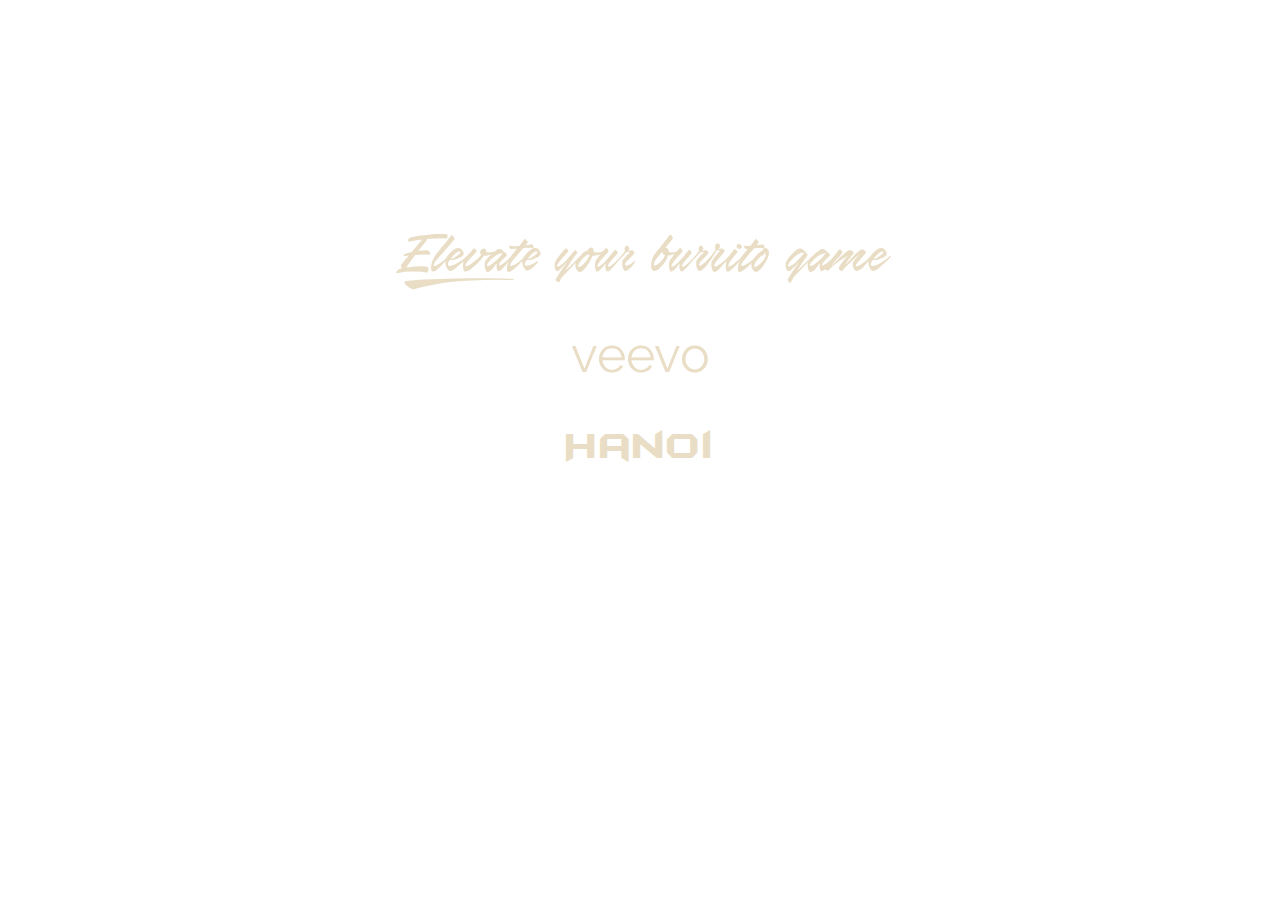
<file: index.html>
<!DOCTYPE html>
<html>
  <head>
    <meta charset="utf-8">
    <title>Don't let your dreams be dreams</title>
    <link rel="icon" href="./assets/shia.png" type="image/png">
    <link rel="stylesheet" href="./css/index_css.css" type="text/css"/>
  </head>

  <body>
    <br><br><br><br><br><br><br><br><br><br>
    <h1>
      <a href="https://kwokeric.github.io/kwokeric.github.io/recipe/recipe.html">_Elevate your burrito game</a>
    </h1>

    <h2>
      <a href="https://veevo.herokuapp.com/">veevo</a>
    </h2>

    <h3>
      <a href="https://kwokeric.github.io/kwokeric.github.io/hanoi/index.html">Hanoi</a>
    </h3>
  </body>


</html>
</file>
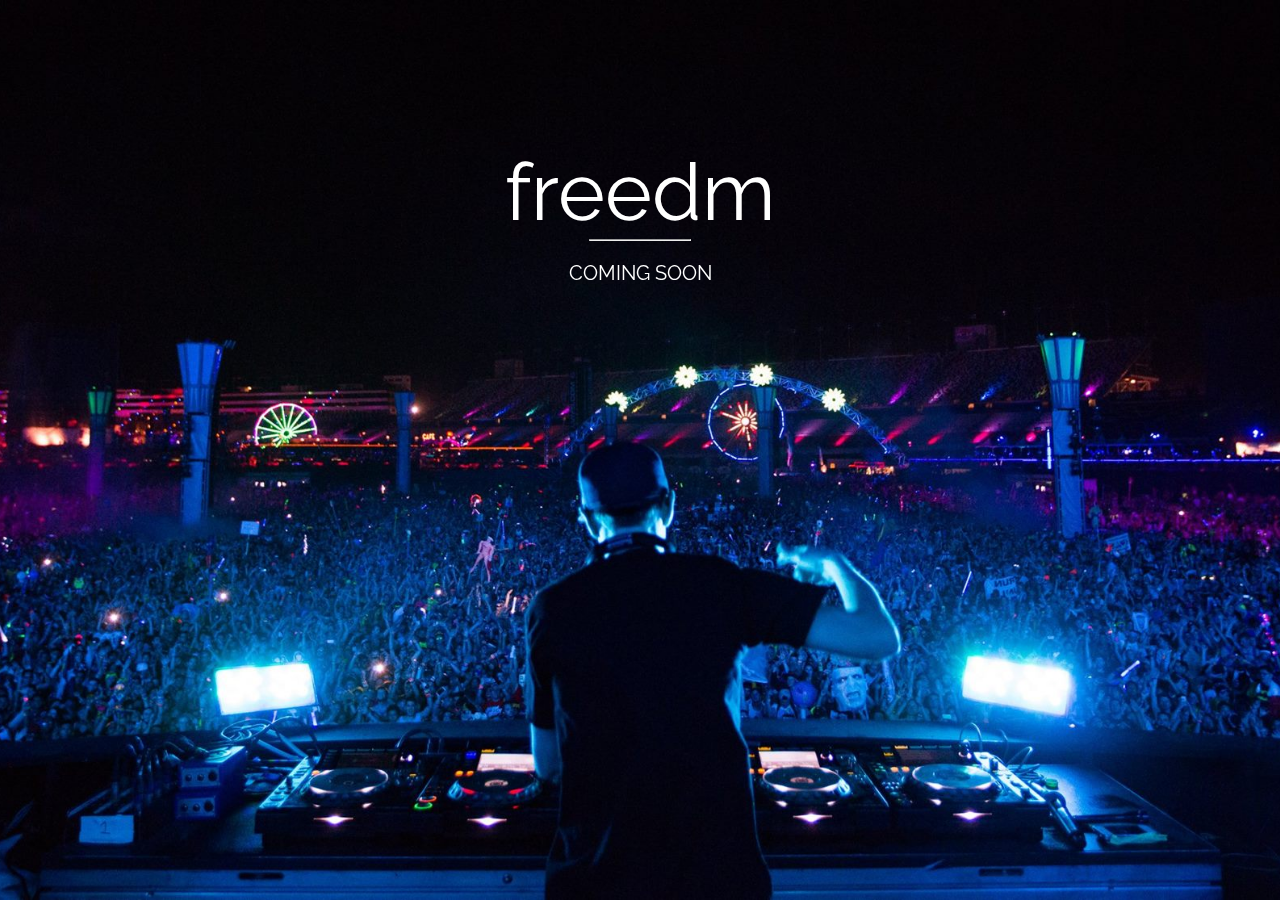
<file: freedm/index.html>
<!DOCTYPE html>
<html>
<head>
  <title>freedm</title>
  <meta name="viewport" content="width=device-width, initial-scale=1">
  <link rel="stylesheet" href="https://fonts.googleapis.com/css?family=Raleway">
  <link rel="stylesheet" type="text/css" href="./css/style.css">
</head>

<body>
  <div class="container">
    <h1>freedm</h1>
    <hr class="w3-border-grey" style="margin:auto;width:100px">
    <div class="flip-container">
      <div class="flipper">
    		<div class="front">
    			<p>COMING SOON</p>
    		</div>
    		<div class="back">
    			<p>20 days left</p>
    		</div>
    	</div>
    </div>
  </div>
</body>
</html>
</file>
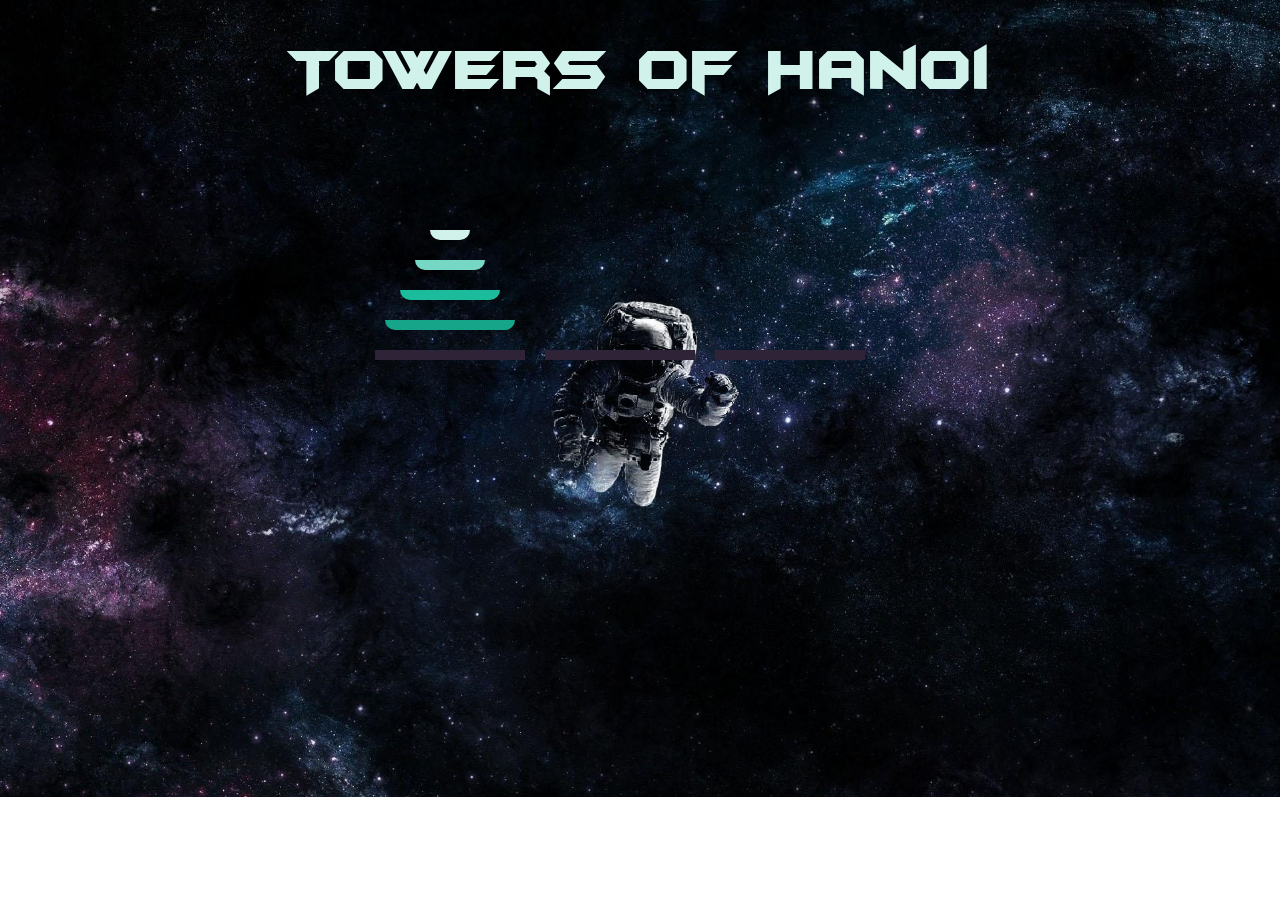
<file: hanoi/index.html>
<!DOCTYPE html>
<html>
  <head>
    <meta charset="utf-8">
    <title>Towers of Hanoi</title>
    <link rel="stylesheet" type="text/css" href="./css/toh.css">
    <script src="https://ajax.googleapis.com/ajax/libs/jquery/2.2.4/jquery.min.js"></script>
    <script src="./js/bundle.js"></script>
  </head>

  <body>
    <h1>Towers of Hanoi</h1>

    <figure class="toh"></figure>
  </body>
</html>
</file>
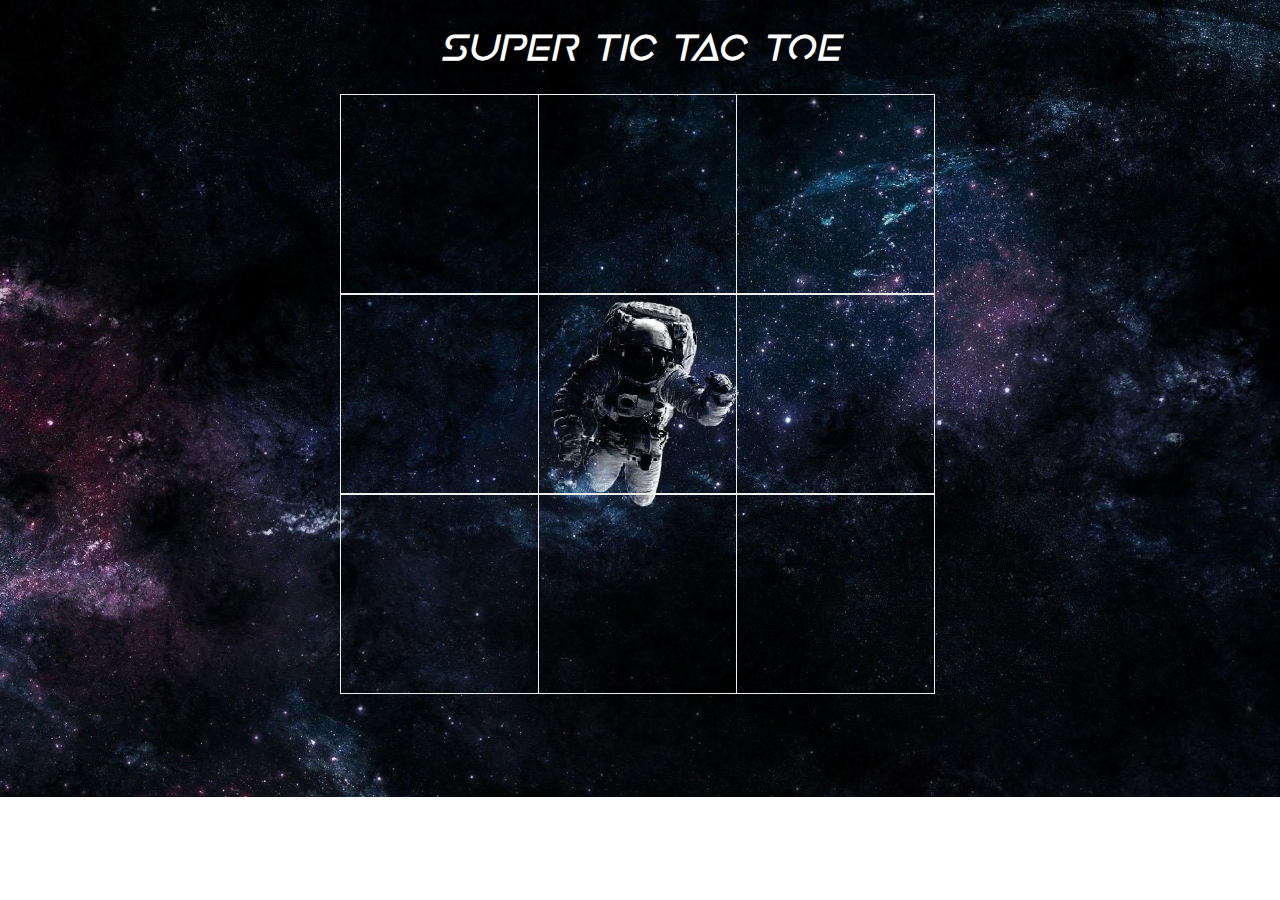
<file: tic-tac-toe/index.html>
<!DOCTYPE html>
<html>
  <head>
    <meta charset="utf-8">
    <title>Super Tic Tac Toe</title>
    <link rel="stylesheet" type="text/css" href="./css/ttt.css">
    <script src="https://ajax.googleapis.com/ajax/libs/jquery/2.2.4/jquery.min.js"></script>
    <script src="./js/bundle.js"></script>
  </head>

  <body>
    <h1>Super Tic Tac Toe</h1>

    <div class="ttt"></div>
  </body>
</html>
</file>
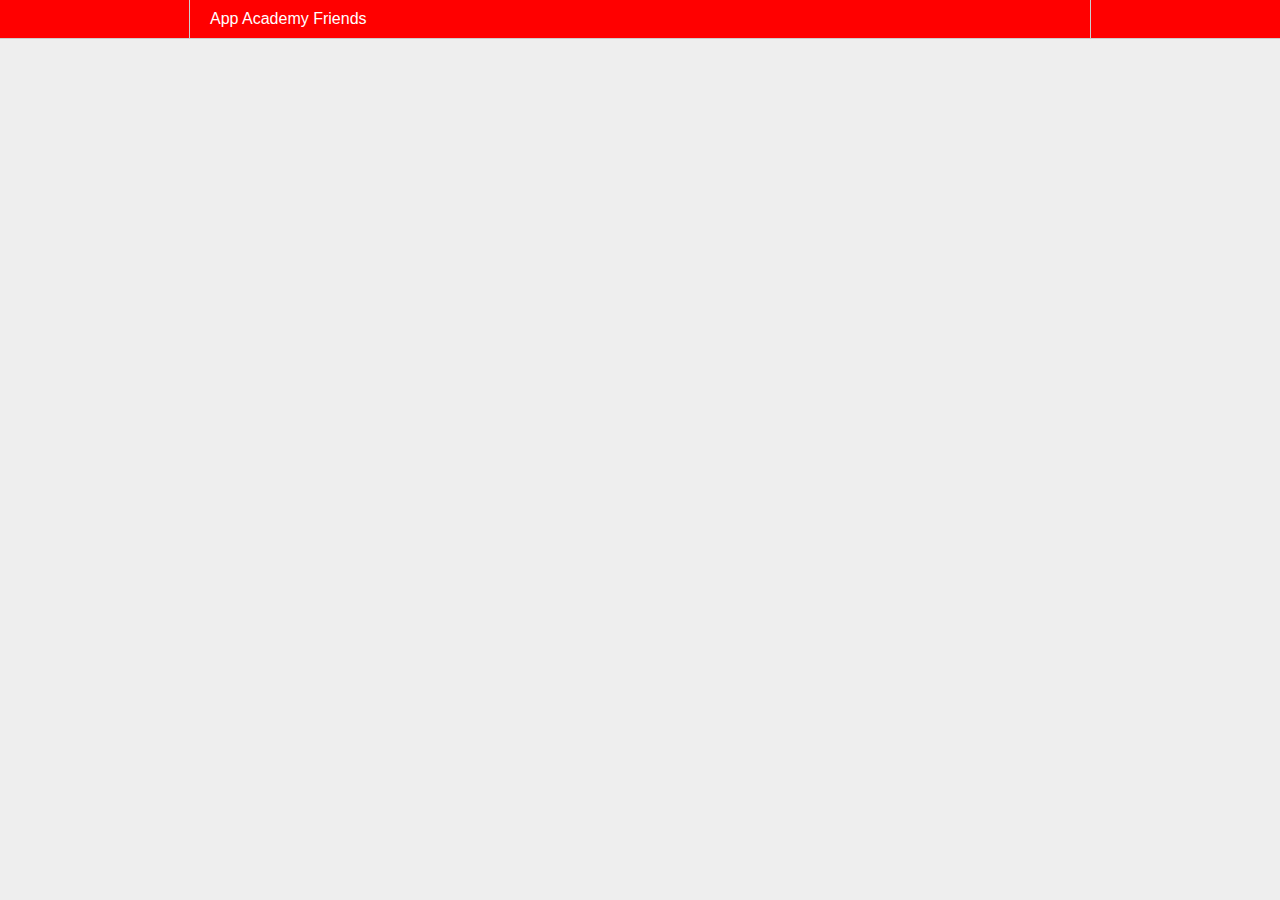
<file: aa_clone/01-header.html>
<!DOCTYPE html>
<html>
<head>
  <meta charset="utf-8">
  <title>App Academy Friends | PHASE 1: Header</title>
  <link rel="stylesheet" href="css/00-reset.css" type="text/css">
  <link rel="stylesheet" href="css/01-header.css" type="text/css">
</head>
<body>

  <header class="header">
    <nav class="header-nav">

      <h1 class="header-logo">
        <a href="#">App Academy Friends</a>
      </h1>

    </nav>
  </header>

</body>
</html>
</file>
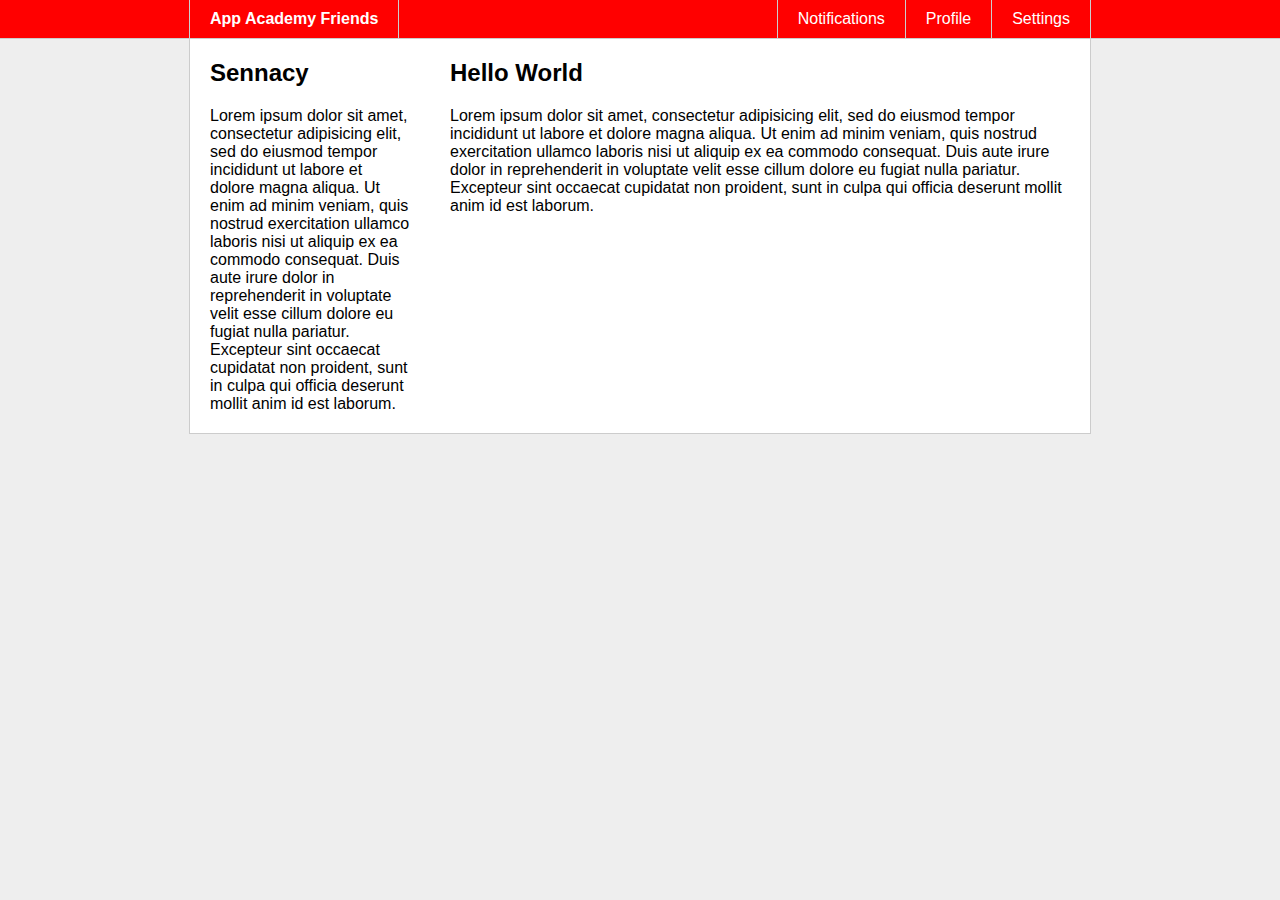
<file: aa_clone/03-content.html>
<!DOCTYPE html>
<html>
<head>
  <meta charset="utf-8">
  <title>App Academy Friends | PHASE 3: Content</title>
  <link rel="stylesheet" href="css/00-reset.css" type="text/css">
  <link rel="stylesheet" href="css/01-header.css" type="text/css">
  <link rel="stylesheet" href="css/02-navigation.css" type="text/css">
  <link rel="stylesheet" href="css/03-content.css" type="text/css">
</head>
<body>

  <header class="header">
    <nav class="header-nav group">

      <h1 class="header-logo">
        <a href="#">App Academy Friends</a>
      </h1>

      <ul class="header-list">
        <li><a href="#">Notifications</a></li>
        <li><a href="#">Profile</a></li>
        <li><a href="#">Settings</a></li>
      </ul>

    </nav>
  </header>

  <main class="content group">
    <section class="content-sidebar group">

      <h1>Sennacy</h1>

      <p>Lorem ipsum dolor sit amet, consectetur adipisicing elit, sed do eiusmod tempor incididunt ut labore et dolore magna aliqua. Ut enim ad minim veniam, quis nostrud exercitation ullamco laboris nisi ut aliquip ex ea commodo consequat. Duis aute irure dolor in reprehenderit in voluptate velit esse cillum dolore eu fugiat nulla pariatur. Excepteur sint occaecat cupidatat non proident, sunt in culpa qui officia deserunt mollit anim id est laborum.</p>

    </section>
    <section class="content-main group">

      <h1>Hello World</h1>

      <p>Lorem ipsum dolor sit amet, consectetur adipisicing elit, sed do eiusmod tempor incididunt ut labore et dolore magna aliqua. Ut enim ad minim veniam, quis nostrud exercitation ullamco laboris nisi ut aliquip ex ea commodo consequat. Duis aute irure dolor in reprehenderit in voluptate velit esse cillum dolore eu fugiat nulla pariatur. Excepteur sint occaecat cupidatat non proident, sunt in culpa qui officia deserunt mollit anim id est laborum.</p>

    </section>
  </main>

</body>
</html>
</file>
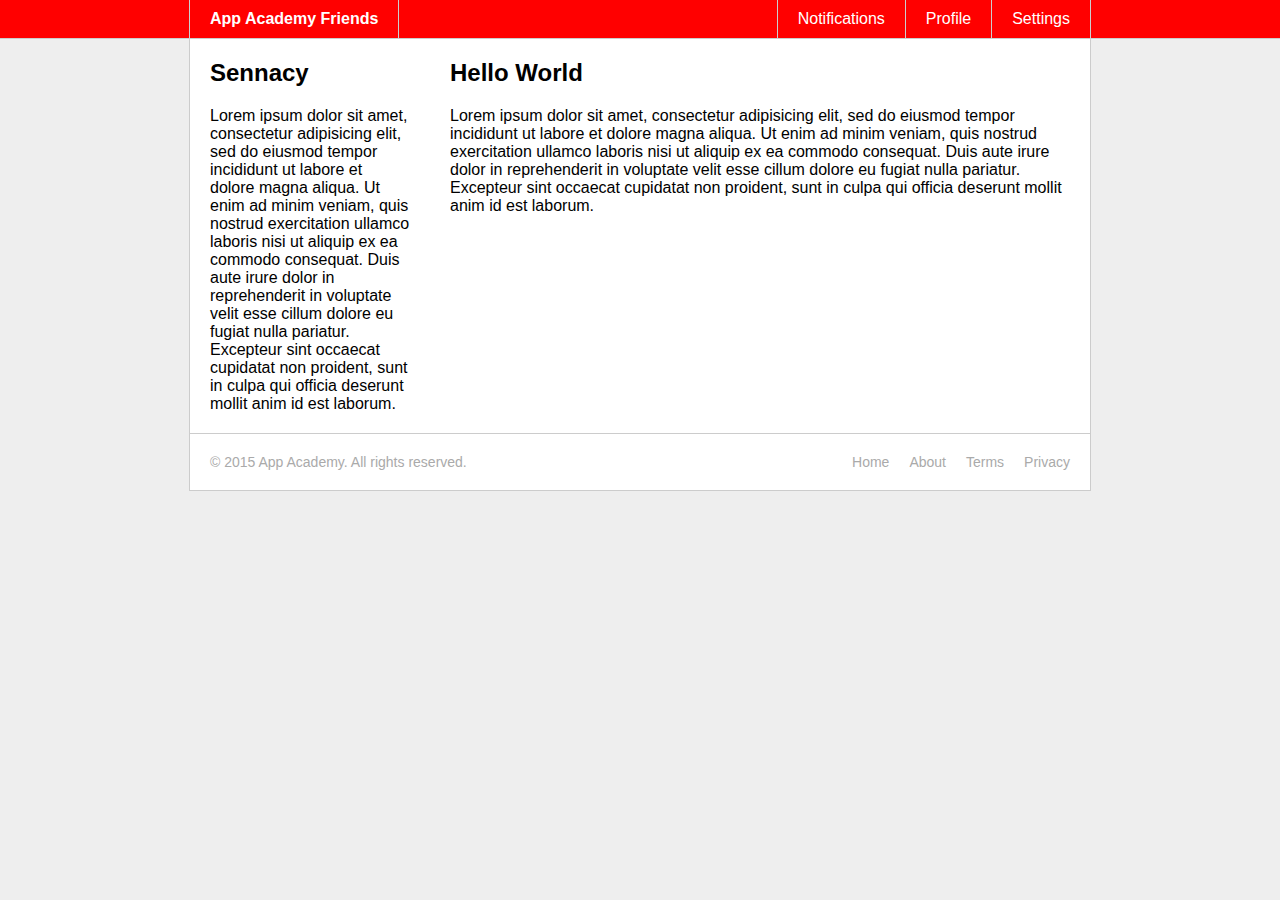
<file: aa_clone/04-footer.html>
<!DOCTYPE html>
<html>
<head>
  <meta charset="utf-8">
  <title>App Academy Friends | PHASE 4: Footer</title>
  <link rel="stylesheet" href="css/00-reset.css" type="text/css">
  <link rel="stylesheet" href="css/01-header.css" type="text/css">
  <link rel="stylesheet" href="css/02-navigation.css" type="text/css">
  <link rel="stylesheet" href="css/03-content.css" type="text/css">
  <link rel="stylesheet" href="css/04-footer.css" type="text/css">
</head>
<body>

  <header class="header group">
    <nav class="header-nav group">

      <h1 class="header-logo">
        <a href="#">App Academy Friends</a>
      </h1>

      <ul class="header-list group">
        <li><a href="#">Notifications</a></li>
        <li><a href="#">Profile</a></li>
        <li><a href="#">Settings</a></li>
      </ul>

    </nav>
  </header>

  <main class="content group">
    <section class="content-sidebar group">

      <h1>Sennacy</h1>

      <p>Lorem ipsum dolor sit amet, consectetur adipisicing elit, sed do eiusmod tempor incididunt ut labore et dolore magna aliqua. Ut enim ad minim veniam, quis nostrud exercitation ullamco laboris nisi ut aliquip ex ea commodo consequat. Duis aute irure dolor in reprehenderit in voluptate velit esse cillum dolore eu fugiat nulla pariatur. Excepteur sint occaecat cupidatat non proident, sunt in culpa qui officia deserunt mollit anim id est laborum.</p>

    </section>
    <section class="content-main group">

      <h1>Hello World</h1>

      <p>Lorem ipsum dolor sit amet, consectetur adipisicing elit, sed do eiusmod tempor incididunt ut labore et dolore magna aliqua. Ut enim ad minim veniam, quis nostrud exercitation ullamco laboris nisi ut aliquip ex ea commodo consequat. Duis aute irure dolor in reprehenderit in voluptate velit esse cillum dolore eu fugiat nulla pariatur. Excepteur sint occaecat cupidatat non proident, sunt in culpa qui officia deserunt mollit anim id est laborum.</p>

    </section>
  </main>

  <footer class="footer group">

    <small class="footer-copy group">
      &copy; 2015 App Academy. All rights reserved.
    </small>

    <ul class="footer-links group">
      <li><a href="#">Home</a></li>
      <li><a href="#">About</a></li>
      <li><a href="#">Terms</a></li>
      <li><a href="#">Privacy</a></li>
    </ul>

  </footer>

</body>
</html>
</file>
<file: css/index_css.css>
body {
  background-image: url("https://wallpapers.wallhaven.cc/wallpapers/full/wallhaven-429842.jpg");
  -moz-background-size: cover;
  -webkit-background-size: cover;
  background-size: cover;
  background-position: top center !important;
  background-repeat: no-repeat !important;
  background-attachment: fixed;
}

@font-face { font-family: Airways; src: url("../assets/Airways.ttf"); }
@font-face { font-family: Raleway; src: url("../assets/Raleway.ttf"); }
@font-face { font-family: batman;  src: url("../assets/batmfa__.ttf");
}

h1 {
  font: 50px Airways, serif;
  font-weight: normal;
  text-align: center;
}

h2 {
  font: 50px Raleway, serif;
  font-weight: normal;
  text-align: center;
}

h3 {
  font: 40px batman, serif;
  font-weight: normal;
  text-align: center;
}

a { text-decoration: none; }
a:link { color: #E9DEC5; }
a:visited { color: #E9DEC5; }
a:hover { color: white; }
a:active { color: white; }
</file>
<file: freedm/css/style.css>
html, body, h1, h2 {
  margin: 0;
  border: 0;
  padding: 0;

  font: inherit;
  text-align: inherit;
  vertical-align: inherit;
  color: inherit;

  background: transparent;
}

DIV.container {
  min-height: 10em;
  display: table-cell;
  margin: 0;
  position: absolute;
  top: 25%;
  left: 50%;
  margin-right: -50%;
  transform: translate(-50%, -50%);
}

@font-face {
    font-family: batman;
    src: url("../assets/Raleway.ttf");
}

body {
  background-image: url('../assets/index_bg.jpg');
  -moz-background-size: cover;
  -webkit-background-size: cover;
  background-size: cover;
  background-position: top center !important;
  background-repeat: no-repeat !important;
  background-attachment: fixed;

  font-family: "Raleway", sans-serif;
  text-align: center;
  vertical-align: middle;
  color: white;
}

h1 { font-size: 80px; }

/* entire container, keeps perspective */
.flip-container {
  font-size: 20px;
	perspective: 1000px;
}
/* flip the pane when hovered */
.flip-container:hover .flipper, .flip-container.hover .flipper {
	transform: rotateY(180deg);
}

.flip-container, .front, .back {
	width: 320px;
	height: 60px;
}

/* flip speed goes here */
.flipper {
	transition: 0.4s;
	transform-style: preserve-3d;
	position: relative;
}

/* hide back of pane during swap */
.front, .back {
	backface-visibility: hidden;
	position: absolute;
	top: 0;
	left: 0;
}

/* front pane, placed above back */
.front {
	z-index: 2;
	/* for firefox 31 */
	transform: rotateY(0deg);
}

/* back, initially hidden pane */
.back {
	transform: rotateY(180deg);
}
</file>
<file: hanoi/css/toh.css>
@font-face {
    font-family: batman;
    src: url("../assets/batmfa__.ttf");
}

body{
  background-image: url("../assets/space.jpg");
  text-align: center;
  background-size: 100%;
  background-repeat: no-repeat;
}

h1 {
  color: #D1F2EB;
  font-family: batman;
  font-size: 60px;
}

figure {
  width: 550px;
  margin: auto;
}

.hover:hover {
  border-color: #634561;
}

ul {
  margin: 10px;
  padding: 0;
  float: left;
  width: 150px;
  height: 200px;
  border-bottom: solid;
  border-color: #2F2337;
  border-width: 10px;
  vertical-align: bottom;
  display: flex;
  flex-direction: column-reverse;
  content: "";
}

li {
  height: 10px;
  display: flex;
  justify-content: center;
  margin: 0 auto;
  border-bottom-left-radius: 10px;
  border-bottom-right-radius: 10px;
  margin-bottom: 20px;
}

.disc-1{
  background-color: #D1F2EB;
  width: 40px;
}

.disc-2{
  background-color: #76D7C4;
  width: 70px;
}

.disc-3{
  background-color: #1ABC9C;
  width: 100px;
}

.disc-4{
  background-color: #17A589;
  width: 130px;
}
</file>
<file: tic-tac-toe/css/ttt.css>
@font-face {
  font-family: orbiter;
  src: url("../assets/earth_orbiter/earthorbiterital.ttf");
}

body {
  background-image: url("../assets/space.jpg");
  background-size: 100%;
  background-repeat: no-repeat;
  font-family: orbiter;
  text-align: center;
  font-size: 20px;
  color: white;
}

ul, li {
  margin: auto;
  padding: 0;
  border-style: solid;
  border-color: #eee;
}

ul {
  vertical-align: middle;
  display: block;
  width: 600px;
  height: 200px;
  border-width: 0 0 0 1px;
}

li {
  float: left;
  list-style: none;
  background-color: transparent;
  border-width: 1px 1px 1px 0;
  box-sizing: border-box;
  width: 33%;
  height: 100%;
}

.hover:hover {
  background-color: gray;
  opacity: 0.2;
}

.oh, .ex{
  background-color: #000;
  opacity: 0.4;
  font-family: sans-serif;
  font-size: 4em;
  font-weight: bold;
  display: flex;
  flex-direction: column;
  justify-content: center;
  text-align: center;
}

.ex:before{
  content: "X";
  color: #3498DB;
}

.oh:before{
  content: "O";
  color: #E74C3C;
}
</file>
<file: aa_clone/css/01-header.css>
/* PHASE 1: Header */

body {
  /* Write your css here... */
  font-family: sans-serif;
  font-weight: inherit;
  font-size: inherit;
  background-color: #eee;
}

.header {
  font-size: 16px;
  background-color: #f00;
  color: white;
  border-bottom: solid #ccc 1px;
}

.header a {
  display: block;
  padding: 10px 20px;
}

.header-nav {
  width: 900px;
  margin: auto;
  border-left: solid #ccc 1px;
  border-right: solid #ccc 1px;
}
</file>
<file: aa_clone/css/02-navigation.css>
/* PHASE 2: Navigation */

.header-logo {
  float: left;
  font-weight: bold;
  border-right: solid #ccc 1px;
}

.header-logo:hover {
 background-color: black;
}

.header-list {
  float: right;
}

.header-list > li {
  float: left;
  border-left: solid #ccc 1px;
}

.header-list > li:hover {
  background-color: black;
}
</file>
<file: aa_clone/css/03-content.css>
/* PHASE 3: Content */

.content {
  background-color: white;
  width: 900px;
  margin: auto;
  border-style: solid;
  border-color: #ccc;
  border-width: 0 1px 1px 1px;
}

.content-sidebar {
  width: 200px;
  float: left;
  padding: 20px;
}

.content-main {
  width: 620px;
  float: left;
  padding: 20px;
}

.content h1 {
  font-size: 24px;
  font-weight: bold;
  margin-bottom: 20px;
}

.content p {
  font-size: 16px;
}
</file>
<file: aa_clone/css/04-footer.css>
/* PHASE 4: Footer */

.footer {
  font-size: 14px;
  background-color: white;
  color: #aaa;
  border-style: solid;
  border-color: #ccc;
  border-width: 0 1px 1px 1px;
  width: 900px;
  margin: auto;
}

.footer-copy {
  float: left;
  padding: 20px;
}

.footer-links {
  float: right;
  padding-right: 10px;
}

.footer-links > li {
  float: left;
}

.footer a {
  float: left;
  padding: 20px 10px;
}

.footer a:hover {
  color: black;
}
</file>
